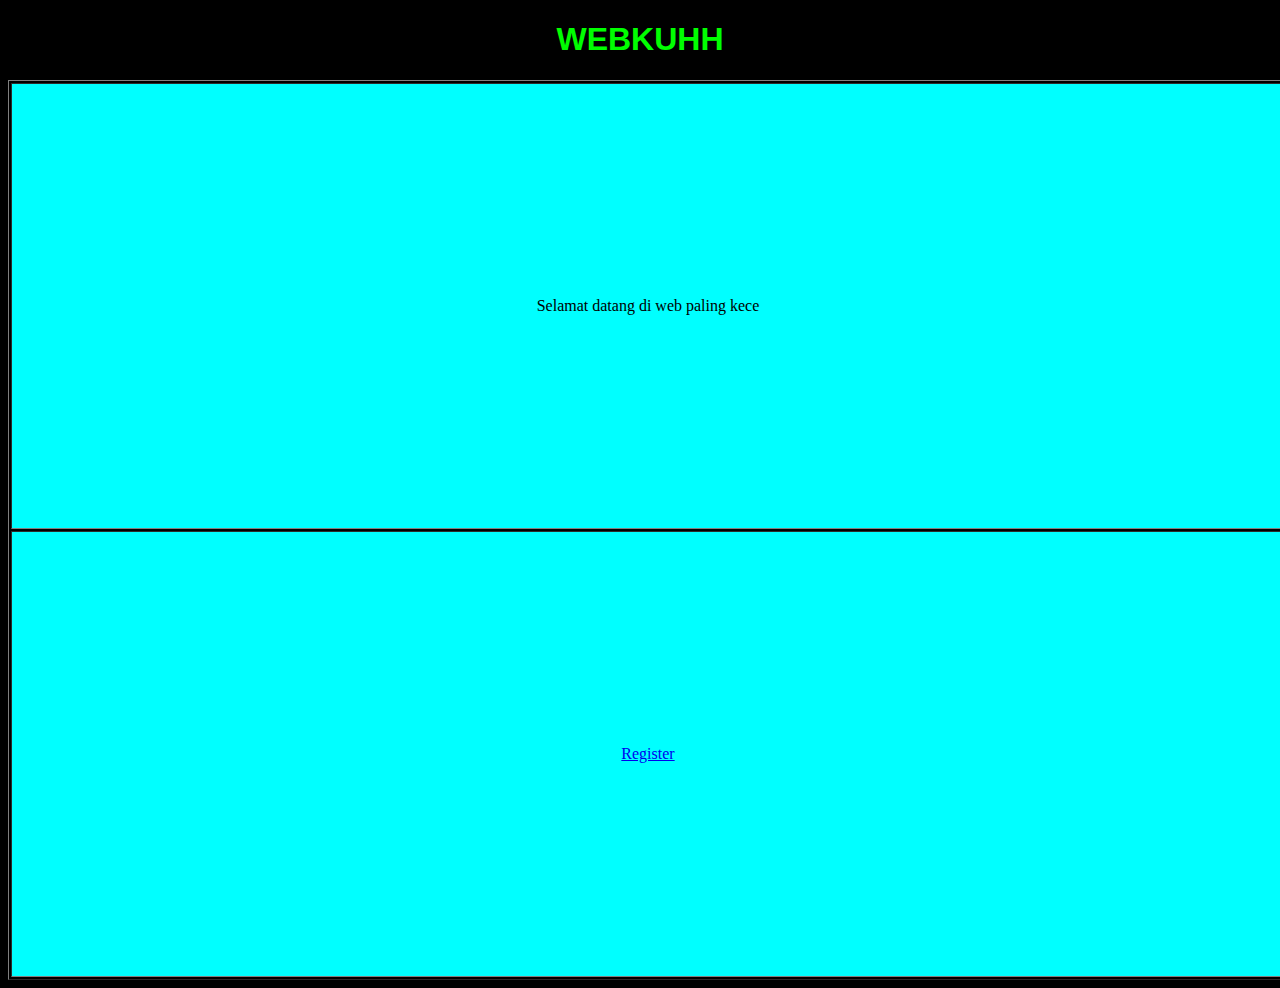
<file: index.html>
<!DOCTYPE html>
<html lang="en">
<head>
    <meta charset="UTF-8">
    <meta name="viewport" content="width=device-width, initial-scale=1.0">
    <link rel="stylesheet" href="styles1.css">
    <title>Table dan Layout</title>
</head>
<body>
    <h1>WEBKUHH</h1>
    <table border="1">
        <tbody>
            <tr id="header">
                <td colspan="3">Selamat datang di web paling kece</td>
            </tr>
            <tr id="navigation">
                <td colspan="3">
                    <a href="register.html">Register</a>
                </td>
            </tr>
        </tbody>
    </table>
</body>
</html>
</file>
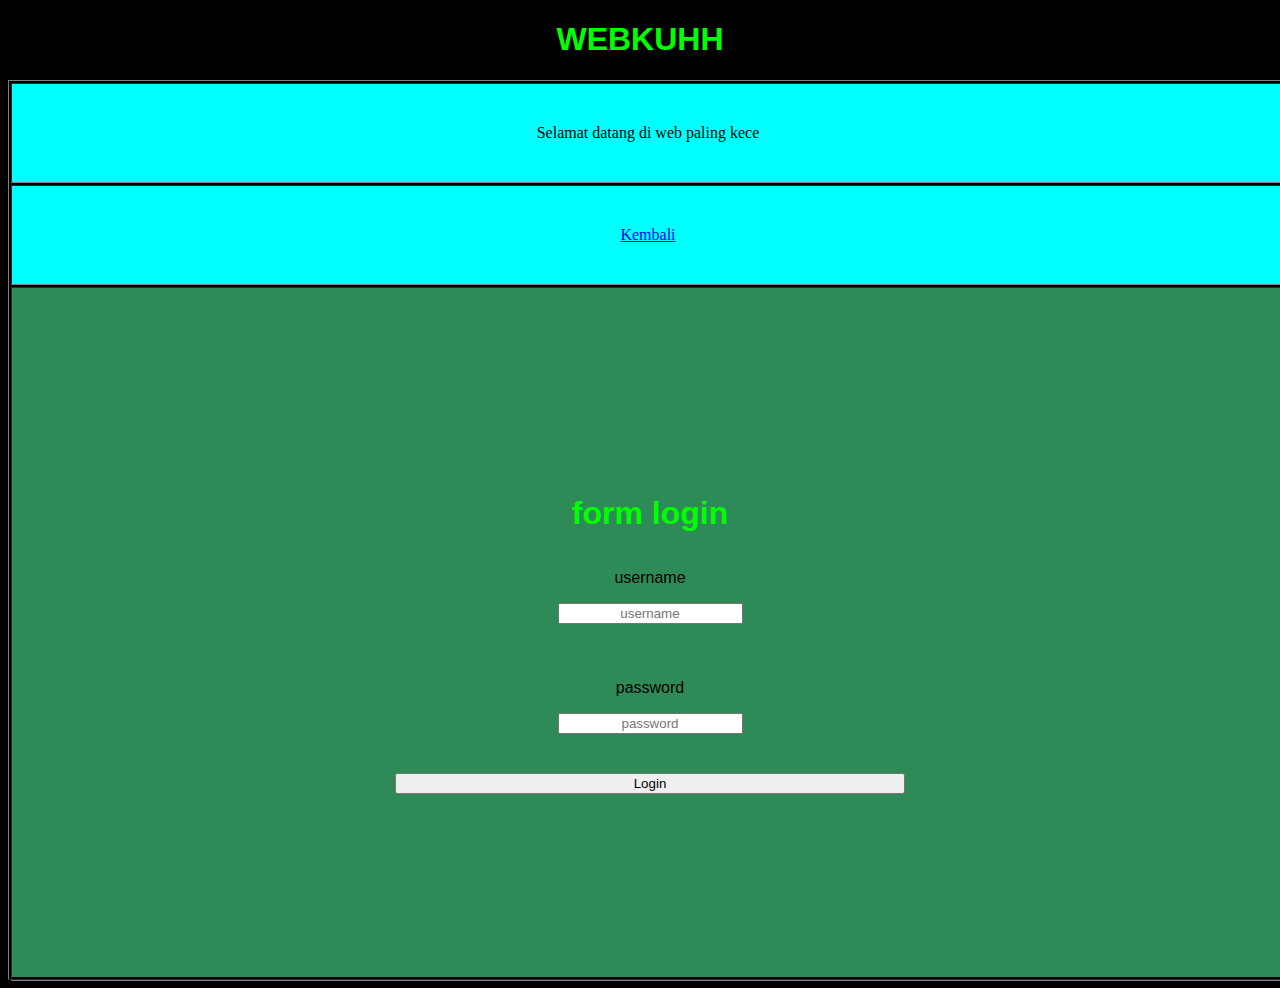
<file: register.html>
<!DOCTYPE html>
<html lang="en">
<head>
    <meta charset="UTF-8">
    <meta name="viewport" content="width=device-width, initial-scale=1.0">
    <link rel="stylesheet" href="styles1.css">
    <title>Table dan Layout</title>
</head>
<body>
    <h1>WEBKUHH</h1>
    <table border="1">
        <tbody>
            <tr id="header">
                <td colspan="3">Selamat datang di web paling kece</td>
            </tr>
            <tr id="navigation">
                <td colspan="3">
                    <a href="index.html">Kembali</a>
                </td>
            </tr>
            <tr id="body1">
                <td colspan="2" id="content">
                    <h1>form login</h1>
                    <form action="home.html" id="form">
                        <div>
                            <p>username</p>
                            <p><input type="text" id="nama" placeholder="username"></p><br>
                        </div>
                        <div>
                            <p>password</p>
                            <p><input type="password" id="password" placeholder="password"></p><br>
                        </div>
                        <button type="submit"> Login </button>
                    </form>
                </td>
            </tr>
        </tbody>
    </table>
</body>
</html>
</file>
<file: styles1.css>
h1{
    text-align: center;
    font-family: Arial, Helvetica, sans-serif;
    color: lime;
    border: 1px;
}
table{
    width: 100vw;
    height: 100vh;
}
body{
    background-color: black;
}
#header, #navigation {
    background-color: cyan;
    height: 100px;
    text-align: center;
}
#footer{
    background-color: pink;
    text-align: center;
    height: 50px;
}
#body1{
    background-color: seagreen;
    text-align: justify;
}
#form{
    display: flex;
    flex-direction: column;
    width: 40%;
    gap: 5px;
}

#body1 h1{
    text-align: center;
}

#form div p, input{
    font-family: Arial, Helvetica, sans-serif;
    text-align: center;
}

#content{
    display: flex;
    flex-direction: column;
    width: 100%;
    height: 100%;
    align-items: center;
    justify-content: center;
}
</file>
